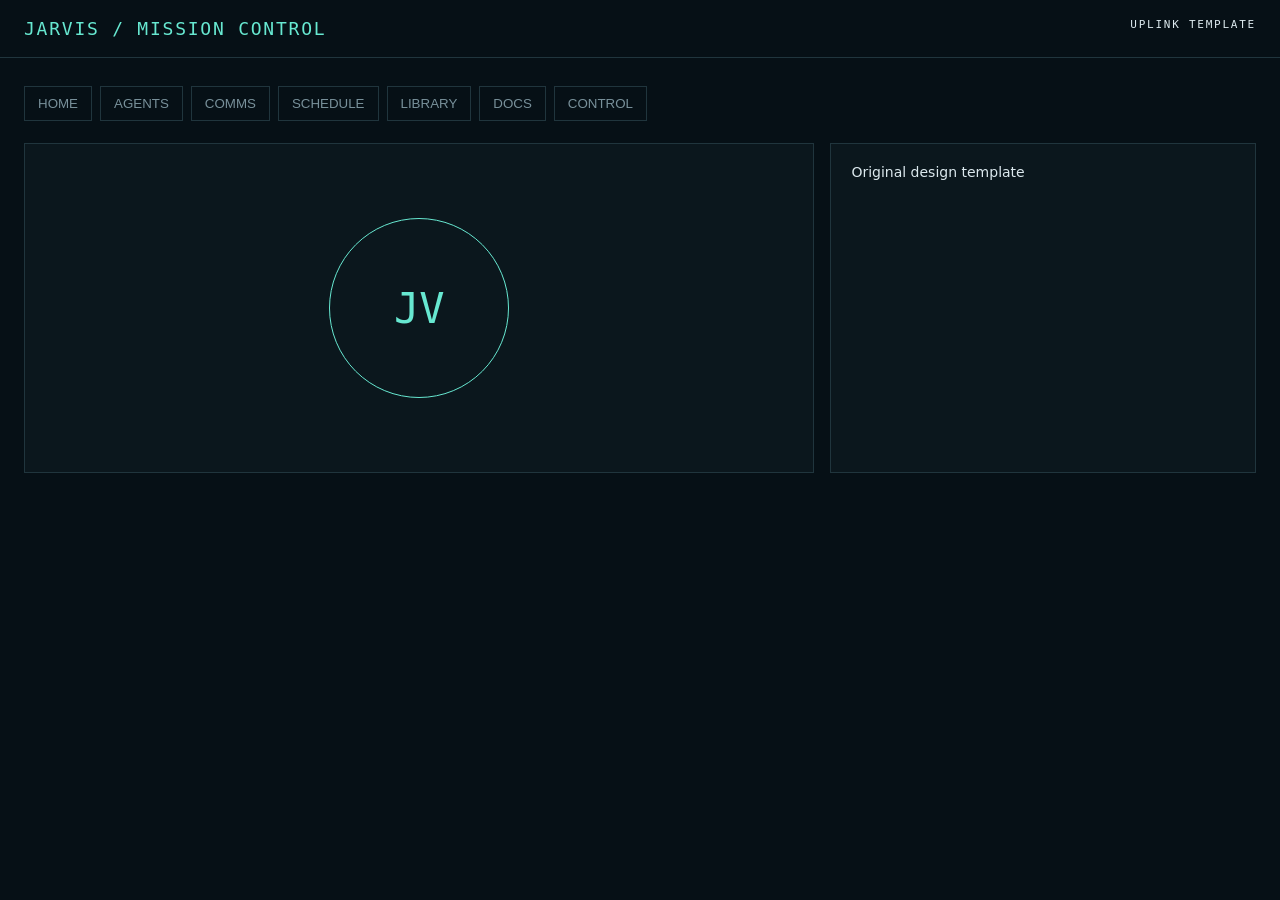
<file: installer/dashboard/jarvis-dashboard-template.html>
<!doctype html>
<html lang="en">
<head>
  <meta charset="utf-8">
  <meta name="viewport" content="width=device-width,initial-scale=1">
  <title>JARVIS Mission Control Template</title>
  <link rel="icon" href="/favicon.svg">
  <script>
    window.__PORTRAITS__ = {default: 'JV', dev: 'DV', research: 'RS', assistant: 'AS'};
    window.__AV__ = window.__PORTRAITS__;
    function AV(key) { return window.__AV__[key] || '?'; }
  </script>
  <style>
    :root{color-scheme:dark;--ink:#dce9ee;--muted:#78909a;--line:#20353d;--glow:#67e8d1}
    *{box-sizing:border-box}body{margin:0;background:#061016;color:var(--ink);font:14px system-ui,sans-serif}
    header{display:flex;justify-content:space-between;padding:18px 24px;border-bottom:1px solid var(--line);font:11px ui-monospace,monospace;letter-spacing:.16em;text-transform:uppercase}
    .brand{color:var(--glow);font-size:18px}main{max-width:1280px;margin:auto;padding:28px 24px}
    .tabs{display:flex;gap:8px;flex-wrap:wrap;margin-bottom:22px}.tabs button{background:transparent;color:var(--muted);border:1px solid var(--line);padding:9px 13px}
    .grid{display:grid;grid-template-columns:1.3fr .7fr;gap:16px}.card{background:#0b171d;border:1px solid var(--line);padding:20px;min-height:150px}
    .hero{min-height:330px;display:grid;place-items:center;text-align:center}.orb{width:180px;height:180px;border-radius:50%;border:1px solid var(--glow);display:grid;place-items:center;color:var(--glow);font:42px ui-monospace,monospace}
    .view{display:none}.view.active{display:block}@media(max-width:700px){.grid{grid-template-columns:1fr}main{padding:18px 14px}}
  </style>
  <script>
    /* ==================== TEMPLATE SHIM START ==================== */
    window.__TEMPLATE__=true;
    const DEMO_STATE={crew:[],ops:[],gateway:{state:'template'},version:'v0.1'};
    const originalFetch=window.fetch;
    window.fetch=async()=>({ok:true,json:async()=>DEMO_STATE,text:async()=>''});
    window.EventSource=class{addEventListener(){}};
    /* ==================== TEMPLATE SHIM END ==================== */
  </script>
</head>
<body>
  <header><div class="brand">JARVIS / MISSION CONTROL</div><div>UPLINK <span id="gateway">TEMPLATE</span></div></header>
  <main>
    <nav class="tabs"><button data-view="home">HOME</button><button data-view="agents">AGENTS</button><button data-view="comms">COMMS</button><button data-view="schedule">SCHEDULE</button><button data-view="library">LIBRARY</button><button data-view="docs">DOCS</button><button data-view="control">CONTROL</button></nav>
    <section id="home" class="view active"><div class="grid"><div class="card hero"><div class="orb">JV</div></div><div class="card">Original design template</div></div></section>
    <section id="agents" class="view"><div class="card">Crew dossier template</div></section>
    <section id="comms" class="view"><div class="card">Conversation template</div></section>
    <section id="schedule" class="view"><div class="card">Schedule template</div></section>
    <section id="library" class="view"><div class="card">Library template</div></section>
    <section id="docs" class="view"><div class="card">Manual template</div></section>
    <section id="control" class="view"><div class="card">Control template</div></section>
  </main>
  <script id="docs-seed">Operate from the seven tabs. Home is the live pulse. Comms is explicit-send only.</script>
  <script>
    fetch('/api/state').then(response => response.json()).then(state => {
      document.getElementById('gateway').textContent = state.gateway.state.toUpperCase();
    });
    document.querySelectorAll('[data-view]').forEach(button => button.addEventListener('click', () => {
      document.querySelectorAll('.view').forEach(view => view.classList.remove('active'));
      document.getElementById(button.dataset.view).classList.add('active');
    }));
  </script>
</body>
</html>
</file>
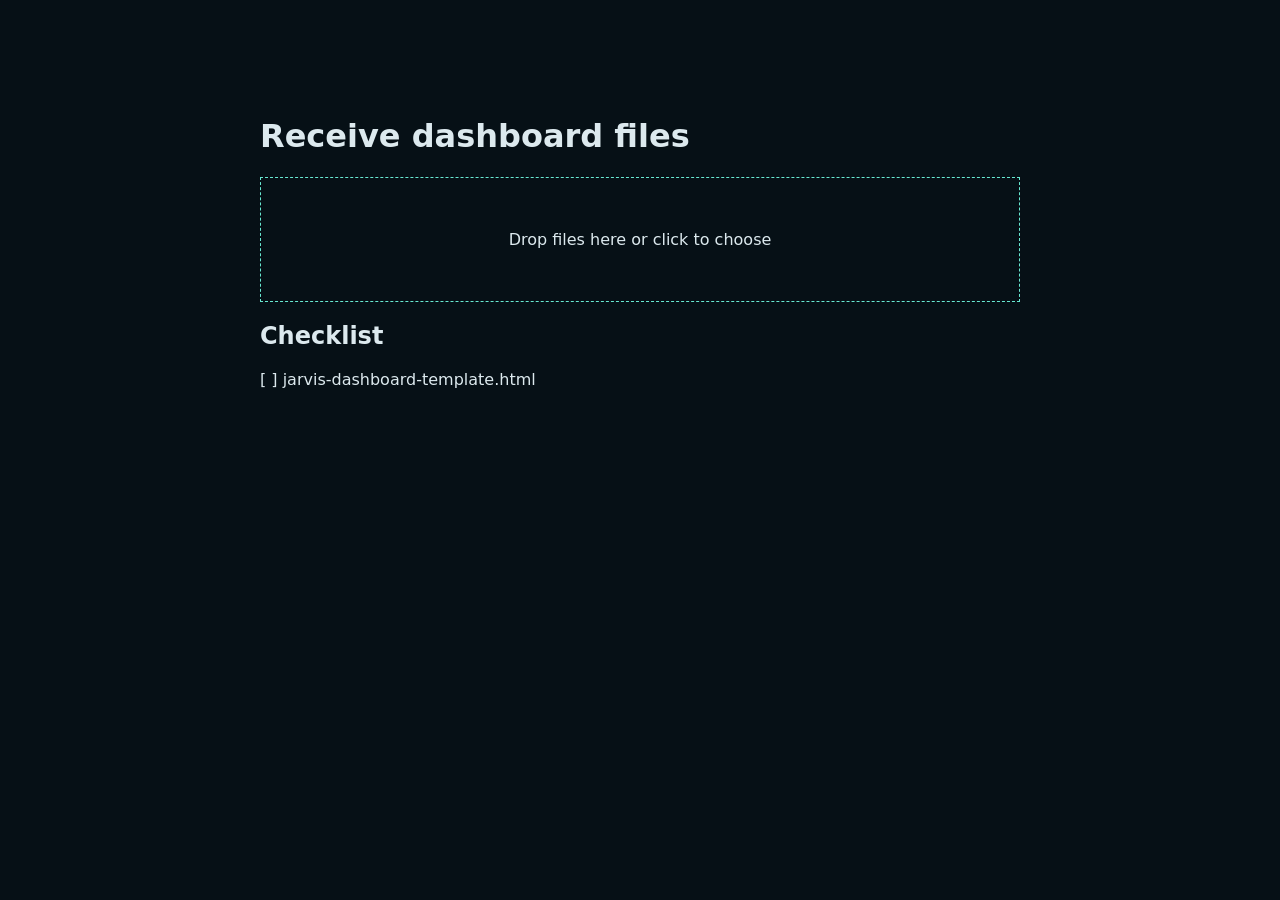
<file: installer/dashboard/upload.html>
<!doctype html>
<html lang="en">
<head>
  <meta charset="utf-8">
  <meta name="viewport" content="width=device-width,initial-scale=1">
  <title>JARVIS template upload</title>
  <style>
    body{font:16px system-ui;max-width:760px;margin:8vh auto;background:#061016;color:#dce9ee;padding:24px}
    #drop{display:block;border:1px dashed #67e8d1;padding:52px;text-align:center;cursor:pointer}
    #drop.dragover{background:#102d31;border-style:solid}input{position:absolute;left:-10000px}
    .row{display:grid;grid-template-columns:1fr auto auto;gap:12px;padding:10px 0;border-bottom:1px solid #20353d}
    .ok{color:#67e8d1}.error{color:#ff9b8f}#banner{padding:14px;background:#102d31;margin-top:18px}
  </style>
</head>
<body>
  <h1>Receive dashboard files</h1>
  <label id="drop">Drop files here or click to choose<input id="files" type="file" multiple accept=".html,.png,.jpg,.jpeg,.webp,.svg"></label>
  <div id="rows" aria-live="polite"></div>
  <h2>Checklist</h2>
  <p id="template-check">[ ] jarvis-dashboard-template.html</p>
  <div id="banner" hidden>Template received - return to DEV's topic and continue.</div>
  <script>
    const drop = document.getElementById('drop');
    const picker = document.getElementById('files');
    const rows = document.getElementById('rows');
    async function upload(file) {
      const row = document.createElement('div'); row.className = 'row';
      const name = document.createElement('span'); name.textContent = file.name;
      const size = document.createElement('span'); size.textContent = `${file.size} bytes`;
      const status = document.createElement('span'); status.textContent = 'uploading...';
      row.append(name, size, status); rows.append(row);
      try {
        const data = await new Promise((resolve, reject) => { const reader = new FileReader(); reader.onload = () => resolve(reader.result); reader.onerror = reject; reader.readAsDataURL(file); });
        const response = await fetch('/api/upload', {method: 'POST', headers: {'Content-Type': 'application/json'}, body: JSON.stringify({name: file.name, data})});
        const result = await response.json(); if (!response.ok) throw new Error(result.error || 'upload failed');
        status.textContent = 'saved'; status.className = 'ok';
        if (result.filename === 'jarvis-dashboard-template.html') { document.getElementById('template-check').textContent = '[x] jarvis-dashboard-template.html'; document.getElementById('banner').hidden = false; }
      } catch (error) { status.textContent = `failed: ${error.message}`; status.className = 'error'; }
    }
    async function uploadAll(files) { for (const file of files) await upload(file); }
    picker.addEventListener('change', () => uploadAll(picker.files));
    drop.addEventListener('dragover', event => { event.preventDefault(); drop.classList.add('dragover'); });
    drop.addEventListener('dragleave', () => drop.classList.remove('dragover'));
    drop.addEventListener('drop', event => { event.preventDefault(); drop.classList.remove('dragover'); uploadAll(event.dataTransfer.files); });
  </script>
</body>
</html>
</file>
